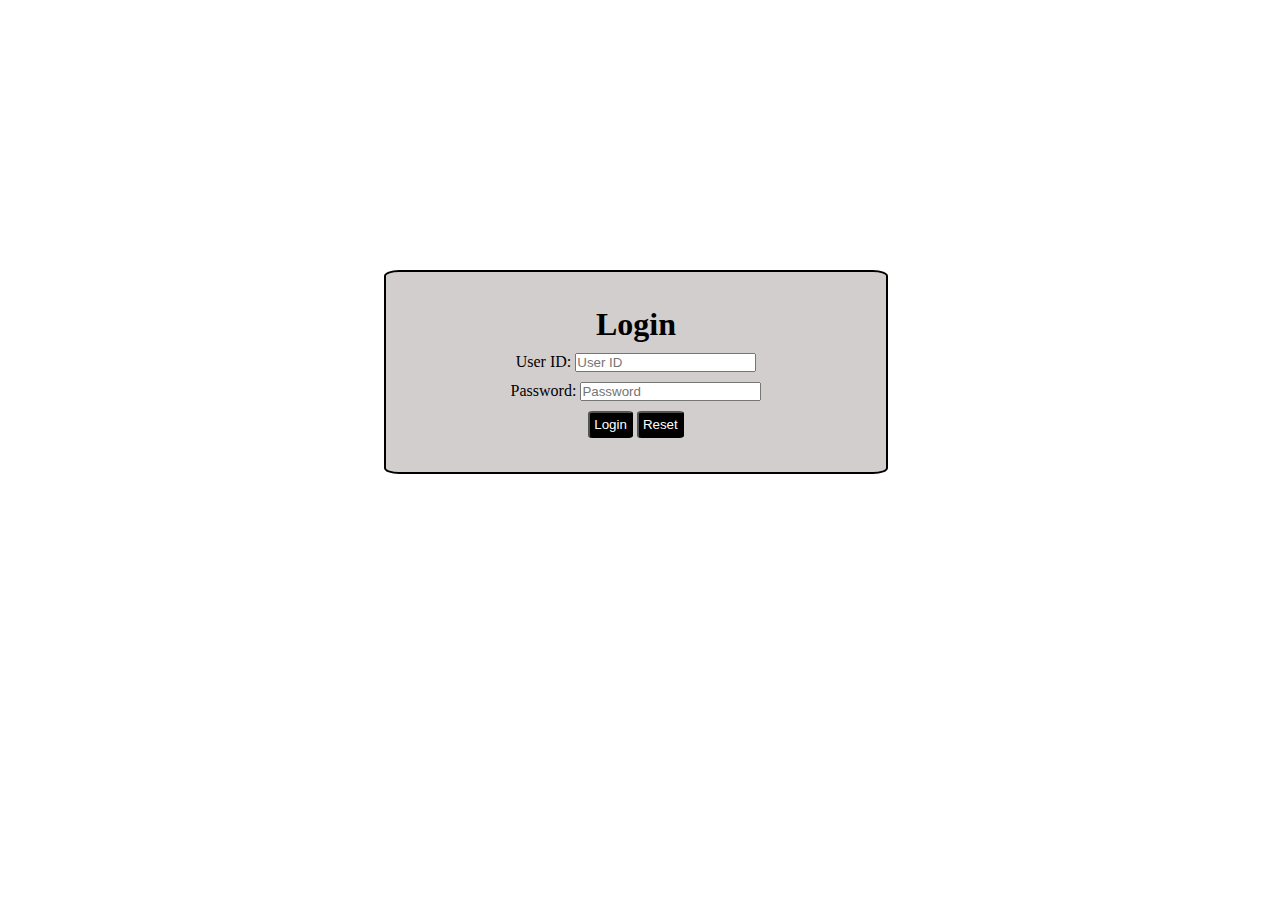
<file: index.html>
<!DOCTYPE html>
<html lang="en">
<head>
    <meta charset="UTF-8">
    <meta name="viewport" content="width=device-width, initial-scale=1.0">
    <title>Login</title>
    <link rel="stylesheet" href="style.css">
</head>
<body>
    <form id="loginForm">
        <div class="main">
            <h1>Login</h1>
            <div class="box1">
                User ID: 
                <input type="text" id="userId" name="userId" required placeholder="User ID" minlength="3">
            </div>
                        <div class="box2">
        Password: 
          <input type="password" id="password" name="password" required placeholder="Password" minlength="6">
            </div>
            <div class="box2">  
          <button type="submit">Login</button> 
        <button type="reset">Reset</button> 
            </div>

        </div> 
    </form>    
    <script>


document.getElementById('loginForm').addEventListener('submit', function(event) {
    event.preventDefault();  
    const userId = document.getElementById('userId').value;
    const password = document.getElementById('password').value;
    if (userId && password.length >= 6) { 
        window.location.href = 'currency.html';  
    } else {
        alert('Please enter a valid User ID and Password.');
    }
});

    </script>
</body>
</html>
</file>
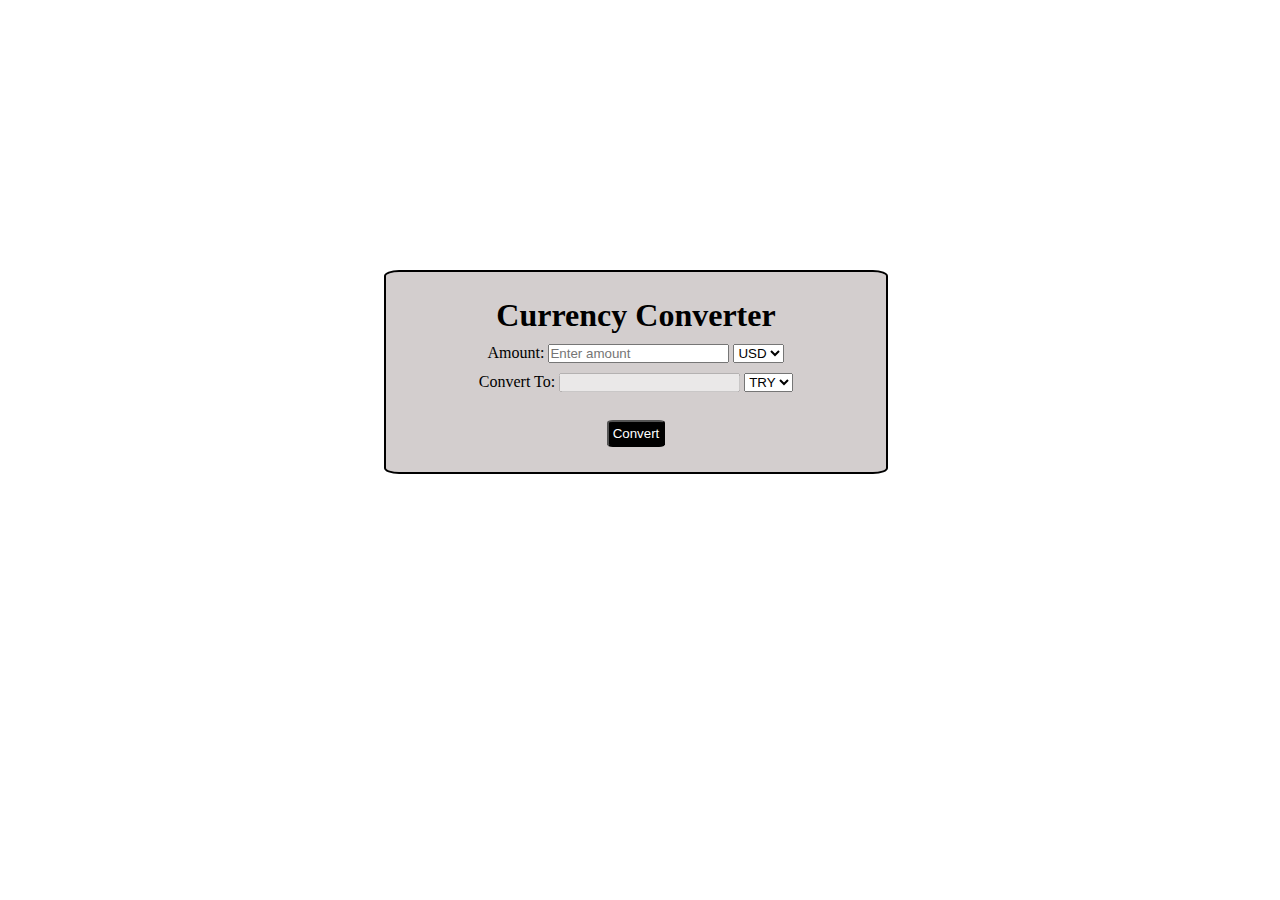
<file: currency.html>
<!DOCTYPE html>
<html lang="en">
<head>
    <meta charset="UTF-8">
    <meta name="viewport" content="width=device-width, initial-scale=1.0">
    <title>Currency Converter</title>
    <link rel="stylesheet" href="style.css">
</head>
<body>

    <div class="main">
        <h1>Currency Converter</h1>
        <div class="box1"> 
          Amount: <input type="number" id="amount" placeholder="Enter amount">         
            <select class="currencySelect" id="currencySelect1">
        <option value="USD">USD</option>
            </select>
        </div>
        <div class="box2">
            Convert To: <input type="number" id="convertedAmount" disabled>
    <select class="currencySelect1" id="currencySelect2">
       <option value="TRY">TRY</option>
            </select>
        </div><br>
        <button id="convertBtn">Convert</button>
        <p id="errorMessage" style="color: red; display: none;">Please enter a valid amount to convert.</p>
    </div>

    <script src="app.js"></script>
</body>
</html>
</file>
<file: style.css>
*{
    padding: 0%;
    margin: 0%;
}
.main{
    position: absolute;
    top:30%;
    left: 30%;
    width:500px;
    height: 200px;
    display: flex;
    justify-content: center;
    align-items: center;
    flex-direction: column;
    border: 2px solid black;
    border-radius: 3%;
    background-color: rgb(211, 206, 206);
}

.box1{
    margin:10px;
}

button{
    background-color: black;
    border-radius: 10%;
    color: white;
    padding: 4px;
    margin-top: 10px;
}

h1{
    text-align: center;
}
</file>
